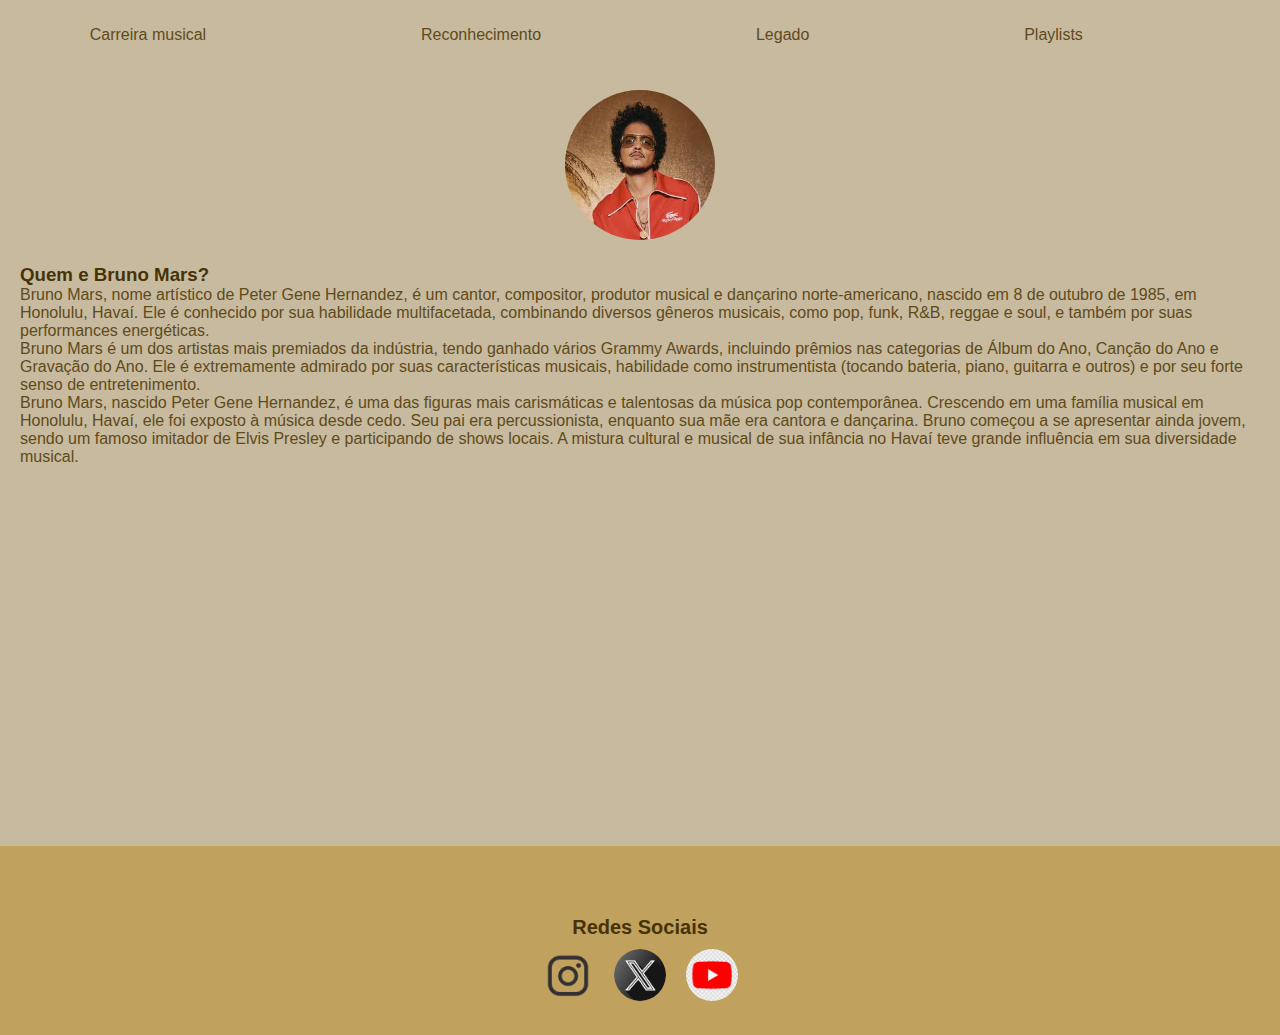
<file: index.html>
<!DOCTYPE html>
<html lang="en">
<head>
    <meta charset="UTF-8">
    <meta name="viewport" content="width=device-width, initial-scale=1.0">
    <link rel="stylesheet" href="index.css">
    <title>Document</title>
</head>
<body>
<header>
    <nav>
        <ul>
                <li><a href="carreiramusical.html">Carreira musical</li>
                <li><a href="reconhecimento.html">Reconhecimento</li>
                <li><a href="legado.html">Legado</li>
                <li><a href="https://open.spotify.com/playlist/6H5cRvbHYIsnzkbnuxy0I4?si=oXWXW_cAQoeUCs5IJAp7CA&pi=u-fhQ73uz-QWqb" target="_blank">Playlists</li>
            </li>
        </ul>    
    </nav>
    </header>
         <div class="center">
        <img src="img/bruno.jfif" class="img-header">
        </div>
       
     </header>
     <main>
        <section>
            <h3>Quem e Bruno Mars? </h3>
        <p>Bruno Mars, nome artístico de Peter Gene Hernandez, é um cantor, compositor, produtor musical e dançarino norte-americano, nascido em 8 de outubro de 1985, em Honolulu, Havaí. Ele é conhecido por sua habilidade multifacetada, combinando diversos gêneros musicais, como pop, funk, R&B, reggae e soul, e também por suas performances energéticas.</h4>
        <p> Bruno Mars é um dos artistas mais premiados da indústria, tendo ganhado vários Grammy Awards, incluindo prêmios nas categorias de Álbum do Ano, Canção do Ano e Gravação do Ano. Ele é extremamente admirado por suas características musicais, habilidade como instrumentista (tocando bateria, piano, guitarra e outros) e por seu forte senso de entretenimento.</p>
        Bruno Mars, nascido Peter Gene Hernandez, é uma das figuras mais carismáticas e talentosas da música pop contemporânea. Crescendo em uma família musical em Honolulu, Havaí, ele foi exposto à música desde cedo. Seu pai era percussionista, enquanto sua mãe era cantora e dançarina. Bruno começou a se apresentar ainda jovem, sendo um famoso imitador de Elvis Presley e participando de shows locais. A mistura cultural e musical de sua infância no Havaí teve grande influência em sua diversidade musical.
        


        </section>
        </main>
 
        <div class="content">
            <!--resto do site-->
        </div>
 
        <footer>
            <div class="redes">
                <h1>Redes Sociais</h1>
            </div>
                <div class="social">
                    <a href="https://www.instagram.com/brunomars?igsh=MThrdXk2Y2pqMjIzOA==" target="_blank">
                        <img src="img/icone-insta.webp" alt="instagram">
                        </a>
                          <a href="" target="_blank">
                        <img src="img/icon-X.webp" alt="">
                        </a>
                        <a href="https://youtu.be/kPa7bsKwL-c?feature=shared" target="_blank">
                            <img src="img/icon-youtube.png"alt="">
            
                </div>
        </footer>

</body>
</html>
</file>
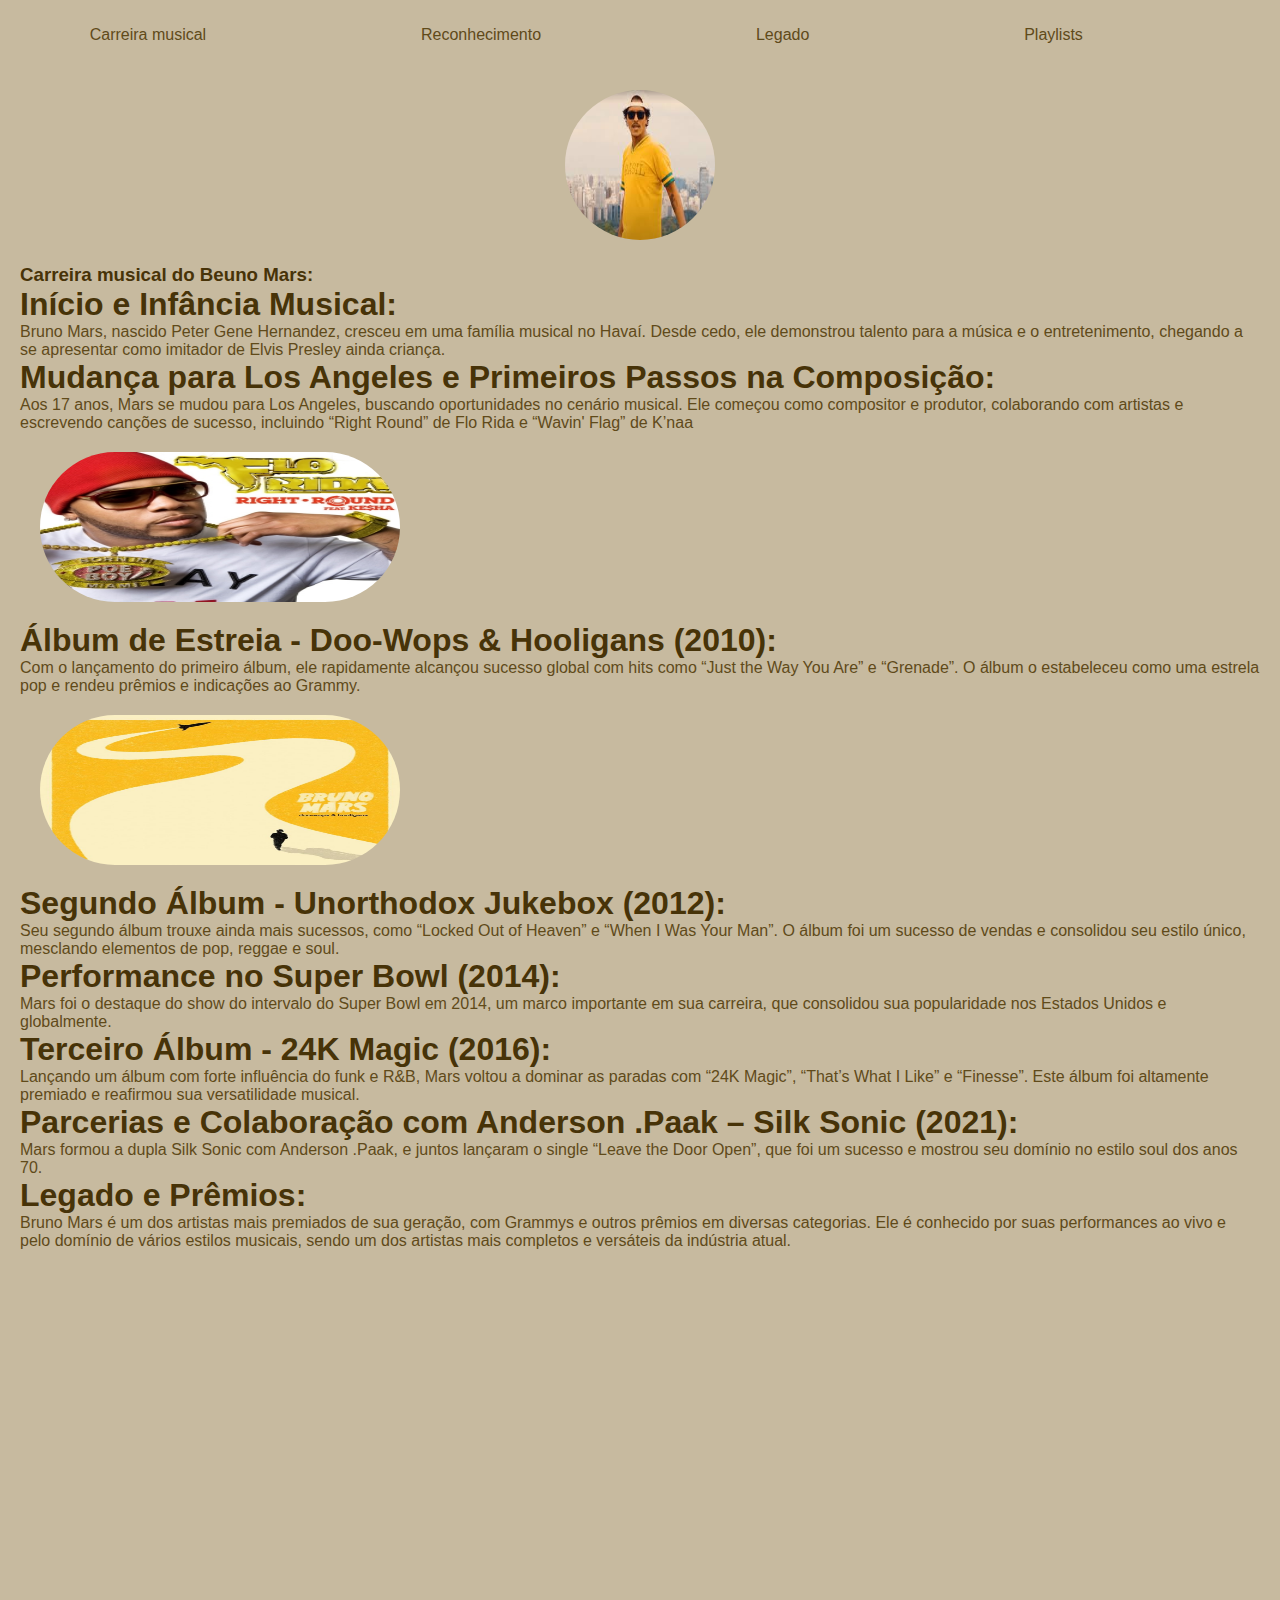
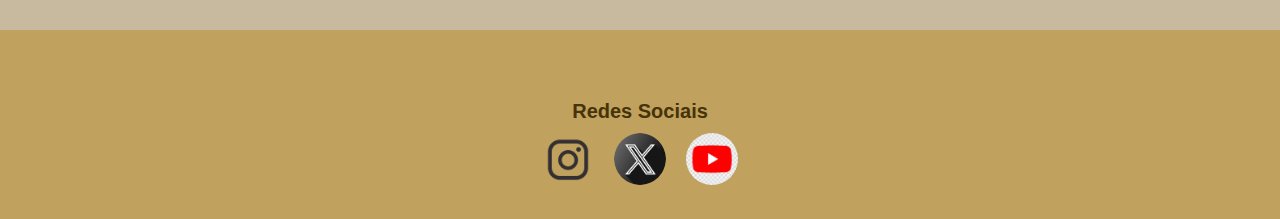
<file: carreiramusical.html>
<!DOCTYPE html>
<html lang="en">
<head>
    <meta charset="UTF-8">
    <meta name="viewport" content="width=device-width, initial-scale=1.0">
    <link rel="stylesheet" href="index.css">
    <title>Document</title>
</head>
<body>
<header>
    <nav>
        <ul>
                <li><a href="carreiramusical.html">Carreira musical</li>
                <li><a href="reconhecimento.html">Reconhecimento</li>
                <li><a href="legado.html">Legado</li>
                <li><a href="https://open.spotify.com/playlist/6H5cRvbHYIsnzkbnuxy0I4?si=oXWXW_cAQoeUCs5IJAp7CA&pi=u-fhQ73uz-QWqb" target="_blank">Playlists</li>
            </li>
        </ul>    
    </nav>
    </header>
         <div class="center">
        <img src="img/bruninho.jfif">
        </div>
       
     </header>
     <main>
        <section>
            <h3>Carreira musical do Beuno Mars: </h3>
            <h1> Início e Infância Musical:</h1>
        <p>Bruno Mars, nascido Peter Gene Hernandez, cresceu em uma família musical no Havaí. Desde cedo, ele demonstrou talento para a música e o entretenimento, chegando a se apresentar como imitador de Elvis Presley ainda criança.</p>
        <h1> Mudança para Los Angeles e Primeiros Passos na Composição:</h1>
        <p>
            Aos 17 anos, Mars se mudou para Los Angeles, buscando oportunidades no cenário musical. Ele começou como compositor e produtor, colaborando com artistas e escrevendo canções de sucesso, incluindo “Right Round” de Flo Rida e “Wavin' Flag” de K’naa
        </p>
        <img src="img/Flo_Rida_-_Right_Round_(capa).jpeg" class="img1">
        <h1>
            Álbum de Estreia - Doo-Wops & Hooligans (2010): </h1>
        <p> Com o lançamento do primeiro álbum, ele rapidamente alcançou sucesso global com hits como “Just the Way You Are” e “Grenade”. O álbum o estabeleceu como uma estrela pop e rendeu prêmios e indicações ao Grammy.</p>
        <img src="img/doo_wops.jpg" alt="" class="img1">
        <h1> Segundo Álbum - Unorthodox Jukebox (2012):</h1>
        <p>
            Seu segundo álbum trouxe ainda mais sucessos, como “Locked Out of Heaven” e “When I Was Your Man”. O álbum foi um sucesso de vendas e consolidou seu estilo único, mesclando elementos de pop, reggae e soul.
        </p>
        <h1> Performance no Super Bowl (2014):</h1>
        <p>
            Mars foi o destaque do show do intervalo do Super Bowl em 2014, um marco importante em sua carreira, que consolidou sua popularidade nos Estados Unidos e globalmente.
        </p>
        <h1>
            Terceiro Álbum - 24K Magic (2016):
        </h1>
        <p>
            Lançando um álbum com forte influência do funk e R&B, Mars voltou a dominar as paradas com “24K Magic”, “That’s What I Like” e “Finesse”. Este álbum foi altamente premiado e reafirmou sua versatilidade musical.
        </p>
        <h1> Parcerias e Colaboração com Anderson .Paak – Silk Sonic (2021):</h1>
        <p>
            Mars formou a dupla Silk Sonic com Anderson .Paak, e juntos lançaram o single “Leave the Door Open”, que foi um sucesso e mostrou seu domínio no estilo soul dos anos 70.
        </p>
        <h1>
            Legado e Prêmios:
        </h1>
        <p> 
            Bruno Mars é um dos artistas mais premiados de sua geração, com Grammys e outros prêmios em diversas categorias. Ele é conhecido por suas performances ao vivo e pelo domínio de vários estilos musicais, sendo um dos artistas mais completos e versáteis da indústria atual.
        </p>
        


        </section>
        </main>
 
        <div class="content">
            <!--resto do site-->
        </div>
 
        <footer>
            <div class="redes">
                <h1>Redes Sociais</h1>
            </div>
                <div class="social">
                    <a href="https://www.instagram.com/brunomars?igsh=MThrdXk2Y2pqMjIzOA==" target="_blank">
                        <img src="img/icone-insta.webp" alt="instagram">
                        </a>
                          <a href=""target="_blank">
                        <img src="img/icon-X.webp" alt="">
                        </a>
                        <a href="https://youtu.be/kPa7bsKwL-c?feature=shared" target="_blank">
                            <img src="img/icon-youtube.png"alt="">
            
                </div>
        </footer>

</body>
</html>
</file>
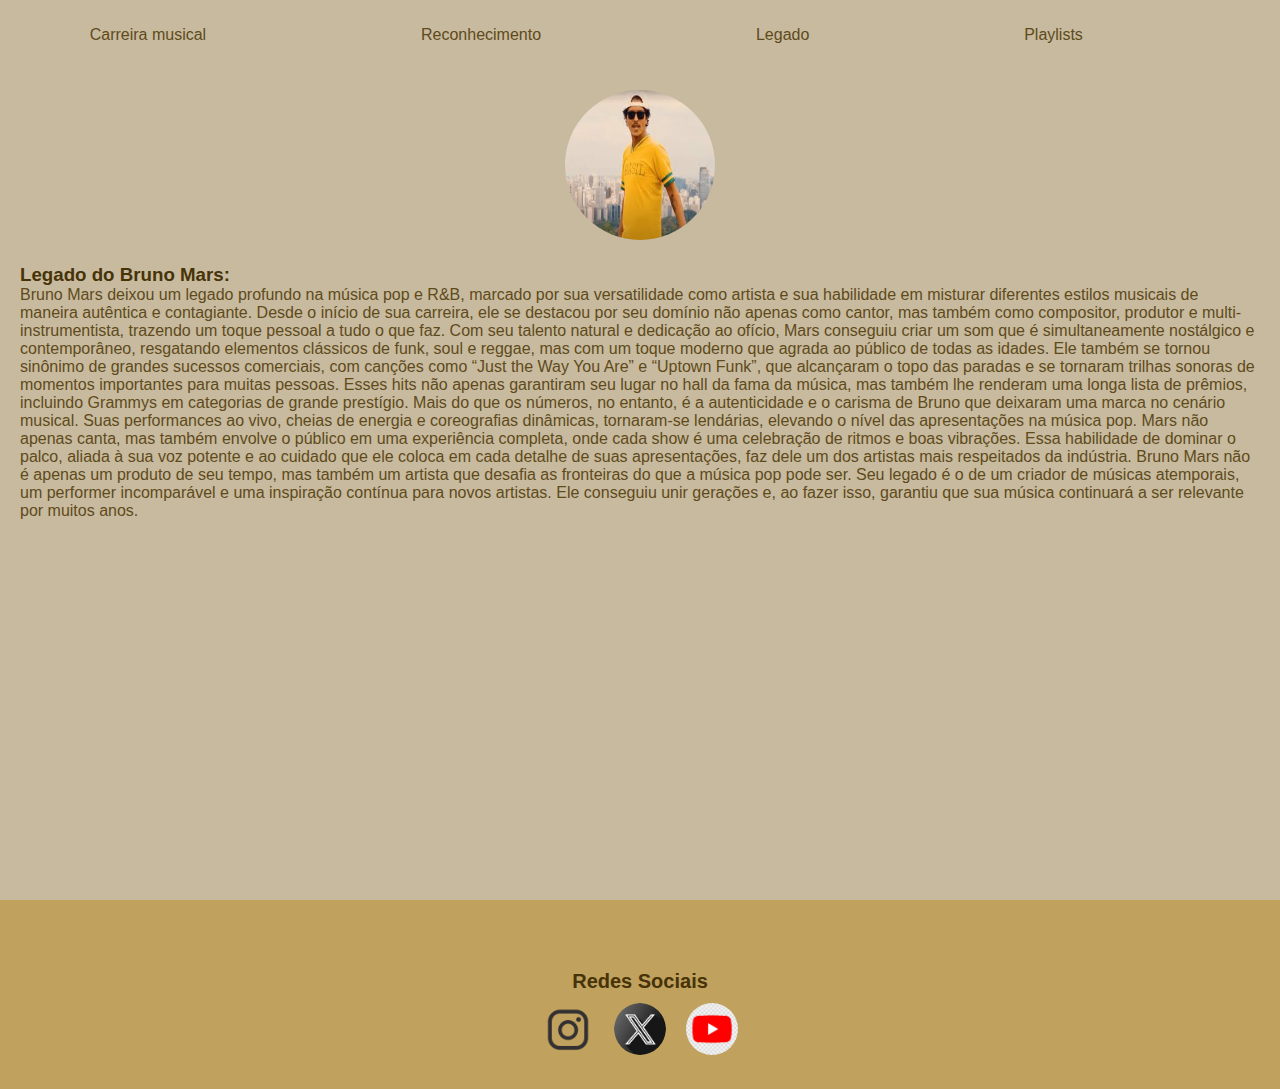
<file: legado.html>
<!DOCTYPE html>
<html lang="en">
<head>
    <meta charset="UTF-8">
    <meta name="viewport" content="width=device-width, initial-scale=1.0">
    <link rel="stylesheet" href="index.css">
    <title>Document</title>
</head>
<body>
<header>
    <nav>
        <ul>
                <li><a href="carreiramusical.html">Carreira musical</li>
                <li><a href="reconhecimento.html">Reconhecimento</li>
                <li><a href="legado.html">Legado</li>
                <li><a href="https://open.spotify.com/playlist/6H5cRvbHYIsnzkbnuxy0I4?si=oXWXW_cAQoeUCs5IJAp7CA&pi=u-fhQ73uz-QWqb" target="_blank">Playlists</li>
            </li>
        </ul>    
    </nav>
    </header>
         <div class="center">
        <img src="img/bruninho.jfif">
        </div>
       
     </header>
     <main>
        <section>
            <h3>Legado do Bruno Mars: </h3>
        <p>Bruno Mars deixou um legado profundo na música pop e R&B, marcado por sua versatilidade como artista e sua habilidade em misturar diferentes estilos musicais de maneira autêntica e contagiante. Desde o início de sua carreira, ele se destacou por seu domínio não apenas como cantor, mas também como compositor, produtor e multi-instrumentista, trazendo um toque pessoal a tudo o que faz. Com seu talento natural e dedicação ao ofício, Mars conseguiu criar um som que é simultaneamente nostálgico e contemporâneo, resgatando elementos clássicos de funk, soul e reggae, mas com um toque moderno que agrada ao público de todas as idades.

            Ele também se tornou sinônimo de grandes sucessos comerciais, com canções como “Just the Way You Are” e “Uptown Funk”, que alcançaram o topo das paradas e se tornaram trilhas sonoras de momentos importantes para muitas pessoas. Esses hits não apenas garantiram seu lugar no hall da fama da música, mas também lhe renderam uma longa lista de prêmios, incluindo Grammys em categorias de grande prestígio. Mais do que os números, no entanto, é a autenticidade e o carisma de Bruno que deixaram uma marca no cenário musical.
            
            Suas performances ao vivo, cheias de energia e coreografias dinâmicas, tornaram-se lendárias, elevando o nível das apresentações na música pop. Mars não apenas canta, mas também envolve o público em uma experiência completa, onde cada show é uma celebração de ritmos e boas vibrações. Essa habilidade de dominar o palco, aliada à sua voz potente e ao cuidado que ele coloca em cada detalhe de suas apresentações, faz dele um dos artistas mais respeitados da indústria.
            
            Bruno Mars não é apenas um produto de seu tempo, mas também um artista que desafia as fronteiras do que a música pop pode ser. Seu legado é o de um criador de músicas atemporais, um performer incomparável e uma inspiração contínua para novos artistas. Ele conseguiu unir gerações e, ao fazer isso, garantiu que sua música continuará a ser relevante por muitos anos.
        


        </section>
        </main>
 
        <div class="content">
            <!--resto do site-->
        </div>
 
        <footer>
            <div class="redes">
                <h1>Redes Sociais</h1>
            </div>
                <div class="social">
                    <a href="https://www.instagram.com/brunomars?igsh=MThrdXk2Y2pqMjIzOA==" target="_blank">
                        <img src="img/icone-insta.webp" alt="instagram">
                        </a>
                          <a href=""target="_blank">
                        <img src="img/icon-X.webp" alt="">
                        </a>
                        <a href="https://youtu.be/kPa7bsKwL-c?feature=shared" target="_blank">
                            <img src="img/icon-youtube.png"alt="">
            
                </div>
        </footer>

</body>
</html>
</file>
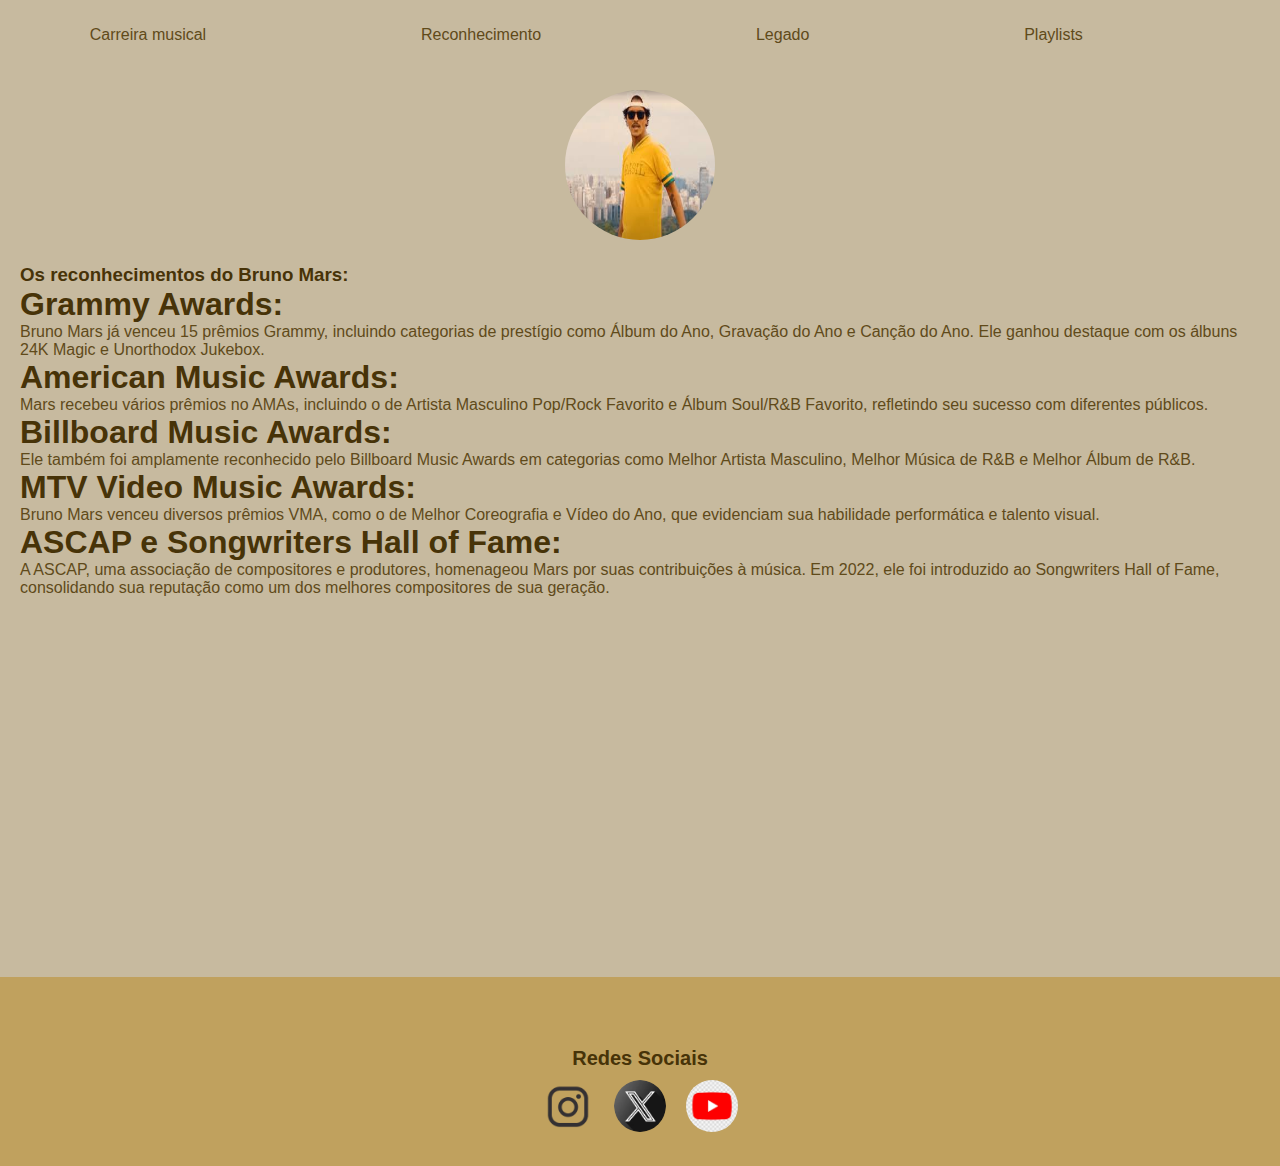
<file: reconhecimento.html>
<!DOCTYPE html>
<html lang="en">
<head>
    <meta charset="UTF-8">
    <meta name="viewport" content="width=device-width, initial-scale=1.0">
    <link rel="stylesheet" href="index.css">
    <title>Document</title>
</head>
<body>
<header>
    <nav>
        <ul>
                <li><a href="carreiramusical.html">Carreira musical</li>
                <li><a href="reconhecimento.html">Reconhecimento</li>
                <li><a href="legado.html">Legado</li>
                <li><a href="https://open.spotify.com/playlist/6H5cRvbHYIsnzkbnuxy0I4?si=oXWXW_cAQoeUCs5IJAp7CA&pi=u-fhQ73uz-QWqb" target="_blank">Playlists</li>
            </li>
        </ul>    
    </nav>
    </header>
         <div class="center">
        <img src="img/bruninho.jfif">
        </div>
       
     </header>
     <main>
        <section>
            <h3>Os reconhecimentos do Bruno Mars: </h3>
        <h1> Grammy Awards:</h1>
        <p>
            Bruno Mars já venceu 15 prêmios Grammy, incluindo categorias de prestígio como Álbum do Ano, Gravação do Ano e Canção do Ano. Ele ganhou destaque com os álbuns 24K Magic e Unorthodox Jukebox.
        </p>
        <h1> 
            American Music Awards:
        </h1>
        <p>
            Mars recebeu vários prêmios no AMAs, incluindo o de Artista Masculino Pop/Rock Favorito e Álbum Soul/R&B Favorito, refletindo seu sucesso com diferentes públicos.
        </p>
        <h1> 
            Billboard Music Awards:
        </h1>
  <p> 
    Ele também foi amplamente reconhecido pelo Billboard Music Awards em categorias como Melhor Artista Masculino, Melhor Música de R&B e Melhor Álbum de R&B.
  </p>
    <h1> 
        MTV Video Music Awards:
    </h1>
    <p>
        Bruno Mars venceu diversos prêmios VMA, como o de Melhor Coreografia e Vídeo do Ano, que evidenciam sua habilidade performática e talento visual.
    </p>
    <h1>
        ASCAP e Songwriters Hall of Fame:
    </h1>
    <p>
        A ASCAP, uma associação de compositores e produtores, homenageou Mars por suas contribuições à música. Em 2022, ele foi introduzido ao Songwriters Hall of Fame, consolidando sua reputação como um dos melhores compositores de sua geração.
    </p>
</section>
        </main>
 
        <div class="content">
            <!--resto do site-->
        </div>
 
        <footer>
            <div class="redes">
                <h1>Redes Sociais</h1>
            </div>
                <div class="social">
                    <a href="https://www.instagram.com/brunomars?igsh=MThrdXk2Y2pqMjIzOA==" target="_blank">
                        <img src="img/icone-insta.webp" alt="instagram">
                        </a>
                          <a href=""target="_blank">
                        <img src="img/icon-X.webp" alt="">
                        </a>
                        <a href="https://youtu.be/kPa7bsKwL-c?feature=shared" target="_blank">
                            <img src="img/icon-youtube.png"alt="">
            
                </div>
        </footer>

</body>
</html>
</file>
<file: index.css>
*
{
    margin: 0;
    padding: 0;
    box-sizing: border-box;
    font-family: 'Gill Sans', 'Gill Sans MT', Calibri, 'Trebuchet MS', sans-serif;
}

body
{
    color: rgb(0, 0, 0);
    background-color:  rgb(199, 186, 159);  
}
 
header
{
    padding: 10px 20px 30px;
    justify-content: center;
}



ul{
    display: flex;
    justify-content: space-around;
    list-style: none;
    padding: 16px;
}
 
 
a
{
    color: rgb(96, 74, 26);
    text-decoration: none;
    transition: .5s ease;
}  

a:hover
{
    color: #000;
    background-color: rgb(128, 100, 38); 
    border-radius: 7px;
}

 
img{
    width: 150px;
    height: 150px;
    border-radius:100px;
 
}

section
{
    width: 100%;
    padding: 20px 20px 20px;
}
 
.center {
    text-align: center;
}

 h1
 {
    color:rgb(71, 51, 8)
}
 
h2 
{
    color:rgb(114, 107, 65)
}
 
h3
{
    color:rgb(71, 51, 8)
}

h4{
    color:rgb(71, 51, 8)
}
 
.content
{
    height: 40vh;
}
 
footer
{
    background-color: rgb(192, 161, 94);
    padding: 70px 30px 20px;  
}
 
.social
{
    display: flex;
    justify-content: center;
 
}
 
.redes
{
    text-align: center;
    justify-content: center;
    color: #000;
    font-size: 10px;
   
}
 
.social img
{
    width: 8vh;
    height: 8vh;
    padding: 10px;
}

.img1
{
    display: flex;
    margin: 20px;
    width: 40vh;
    border: none;
}
</file>
